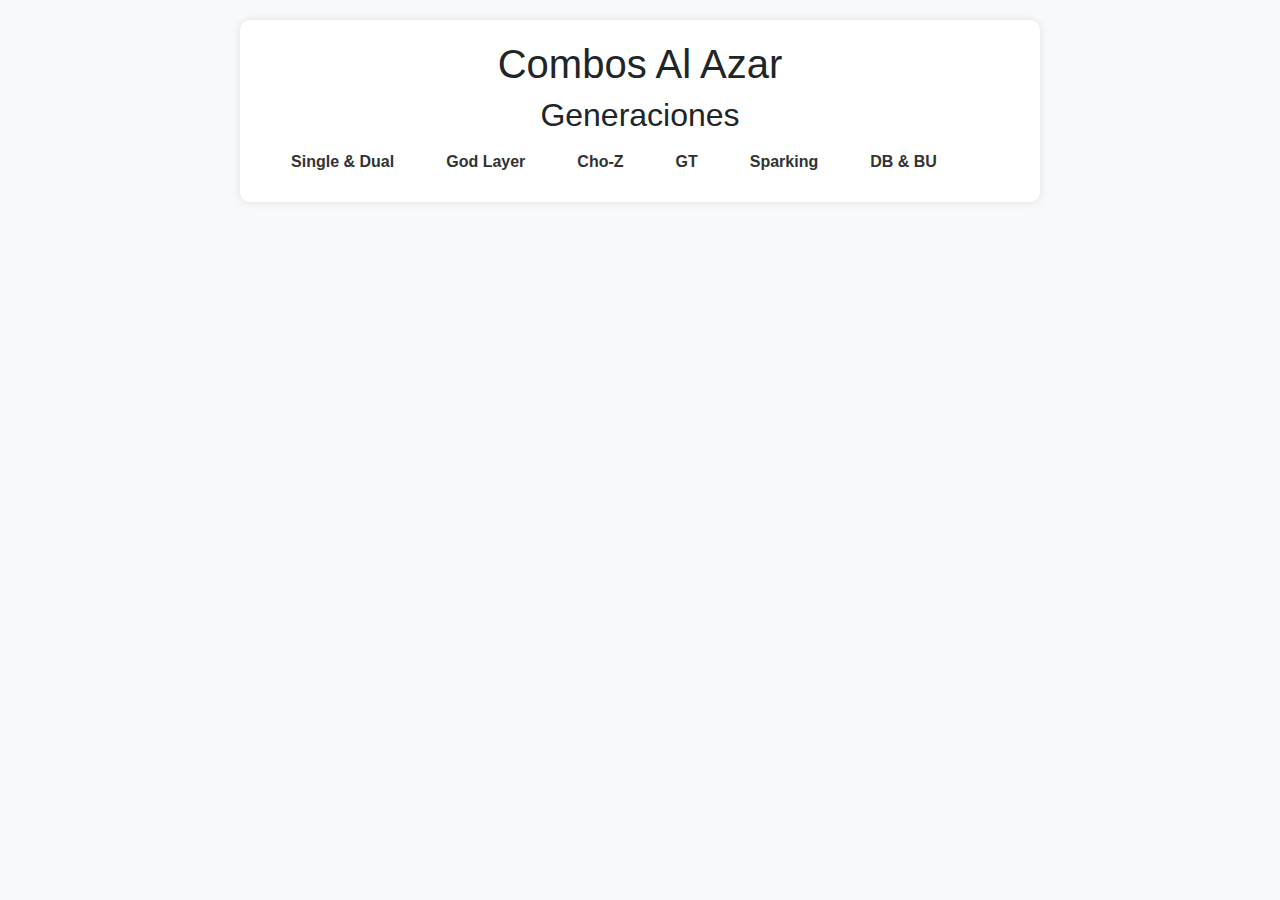
<file: index.html>
<!DOCTYPE html>
<html lang="en">
<head>
    <meta charset="UTF-8">
    <meta name="viewport" content="width=device-width, initial-scale=1.0">
    <link href="https://cdn.jsdelivr.net/npm/bootstrap@5.3.3/dist/css/bootstrap.min.css" rel="stylesheet" integrity="sha384-QWTKZyjpPEjISv5WaRU9OFeRpok6YctnYmDr5pNlyT2bRjXh0JMhjY6hW+ALEwIH" crossorigin="anonymous">
    <title>Combos Al Azar</title>
    <style>
        body {
            font-family: Arial, sans-serif;
            background-color: #f8f9fa;
            margin: 0;
            padding: 0;
        }

        .container {
            max-width: 800px;
            margin: 20px auto;
            padding: 20px;
            background-color: #fff;
            border-radius: 10px;
            box-shadow: 0 0 10px rgba(0, 0, 0, 0.1);
        }

        h1, h2 {
            text-align: center;
            color: #007bff;
        }

        ul.nav {
            justify-content: center;
        }

        ul.nav li {
            margin: 0 10px;
        }

        ul.nav a {
            color: #333;
            font-weight: bold;
        }

        ul.nav a:hover {
            color: #007bff;
        }
    </style>
</head>
<body>

    <div class="container">

        <h1 class="h1">Combos Al Azar</h1>

        <h2 class="h2">Generaciones</h2>

        <ul class="nav nav-pills">
            <li class="nav-item">
                <a class="nav-link" href="single&dual.html">Single & Dual</a>
            </li>
            <li class="nav-item">
                <a class="nav-link" href="godlayer.html">God Layer</a>
            </li>
            <li class="nav-item">
                <a class="nav-link" href="chozlayer.html">Cho-Z</a>
            </li>
            <li class="nav-item">
                <a class="nav-link" href="gt.html">GT</a>
            </li>
            <li class="nav-item">
                <a class="nav-link" href="sparking.html">Sparking</a>
            </li>
            <li class="nav-item">
                <a class="nav-link" href="db&but.html">DB & BU</a>
            </li>
            <li class="nav-item">
                <a class="nav-link" href="a.html"></a>
            </li>
        </ul>

    </div>
    
</body>
</html>
</file>
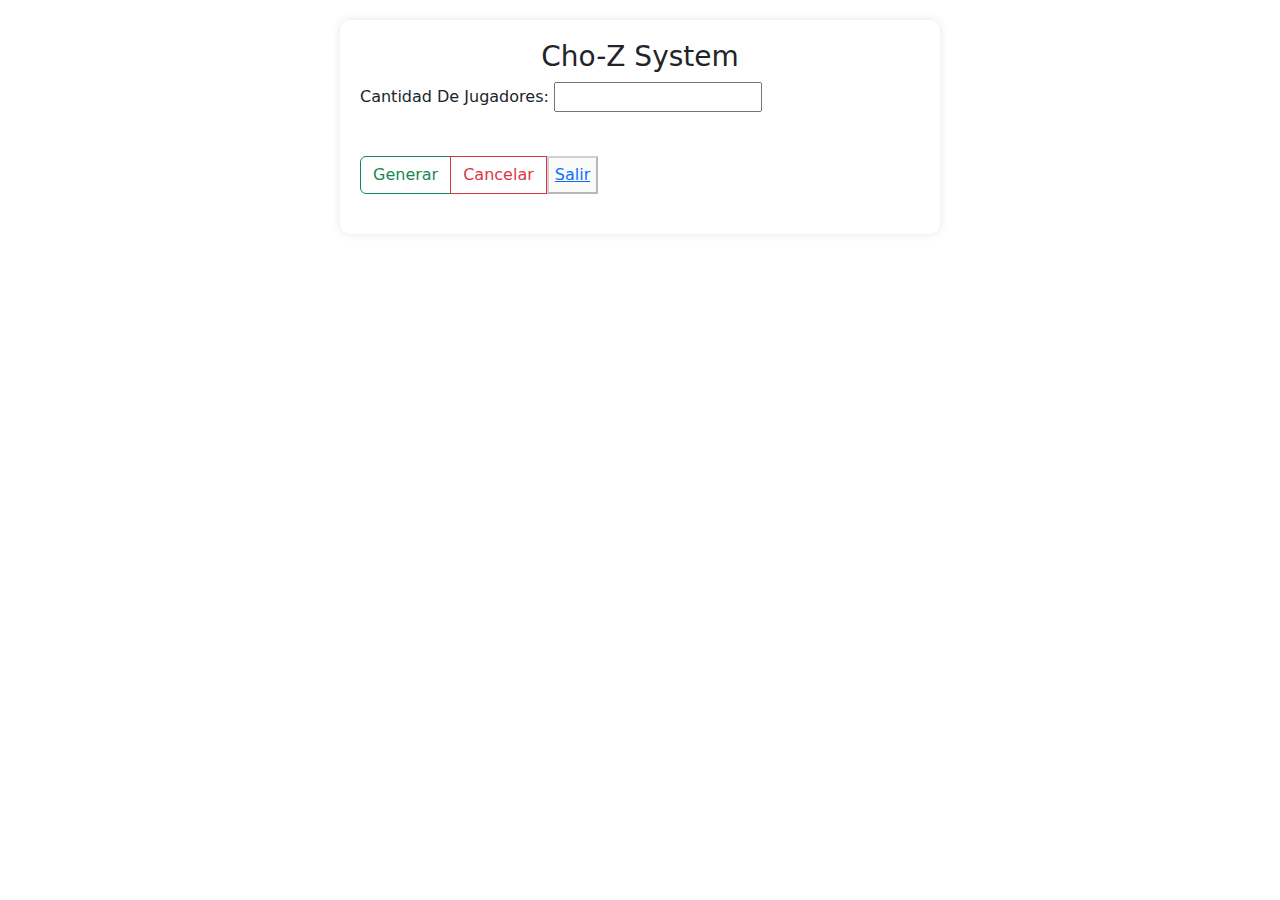
<file: chozlayer.html>
<!DOCTYPE html>
<html lang="en">
<head>
    <meta charset="UTF-8">
    <meta name="viewport" content="width=device-width, initial-scale=1.0">
    <script src="CombosChoZ.js"></script>
    <link rel="stylesheet" href="style.css">
    <link href="https://cdn.jsdelivr.net/npm/bootstrap@5.3.3/dist/css/bootstrap.min.css" rel="stylesheet" integrity="sha384-QWTKZyjpPEjISv5WaRU9OFeRpok6YctnYmDr5pNlyT2bRjXh0JMhjY6hW+ALEwIH" crossorigin="anonymous">
    <title>Document</title>
</head>
<body>

    <form action="">

        <h3>Cho-Z System</h3>
        
        Cantidad De Jugadores: <input type="number" id="txtCantidad"></input><br><br>


        <div class="btn-group" role="group" aria-label="Basic example">
            <button type="button" class="btn btn-outline-success" id="btnGenerar">Generar</button>
            <button type="button" class="btn btn-outline-danger">Cancelar</button>
            <button tclass="btn-close" disabled aria-label="Close"><a href="index.html">Salir</a></button>
        </div>

        <div id="res"></div>


    </form>

    <script>

            let btnGenerar = document.getElementById("btnGenerar");

            btnGenerar.addEventListener("click", function() {
                let txtCantidad = document.getElementById("txtCantidad").value;
                let mensaje = "";

                if (!isNaN(txtCantidad) && txtCantidad > 0) {
                    for (let i = 0; i < txtCantidad; i++) {
                        for (let j = 0; j < 4; j++) {
                            let nombreLayer = generarLayer();
                            let disco = discoGenerado();
                            let frame = generarFrames(disco);
                            let driver = generarDrivers();
                            
                            let comboLabel = (j === 3) ? "Combo opcional" : "Combo " + (j + 1);
                        
                            mensaje += "<strong>Jugador " + (i + 1) + ", " + comboLabel + ":</strong><br>" +
                            "<span style='color: blue;'>Layer:</span> " + nombreLayer + "<br>" +
                            "<span style='color: green;'>Disco:</span> " + (disco !== null ? disco : "No disponible") + "<br>" +
                            (frame ? "<span style='color: orange;'>Frame:</span> " + frame + "<br>" : "") +
                            (driver ? "<span style='color: red;'>Driver:</span> " + driver : "") + "<br><br>";
                        }
                        mensaje += "<hr>";
                    }
                } else {
                    mensaje = "Ingrese un número válido de jugadores.";
                }

                document.getElementById("res").innerHTML = mensaje;
            });

    </script>

</body>
</html>
</file>
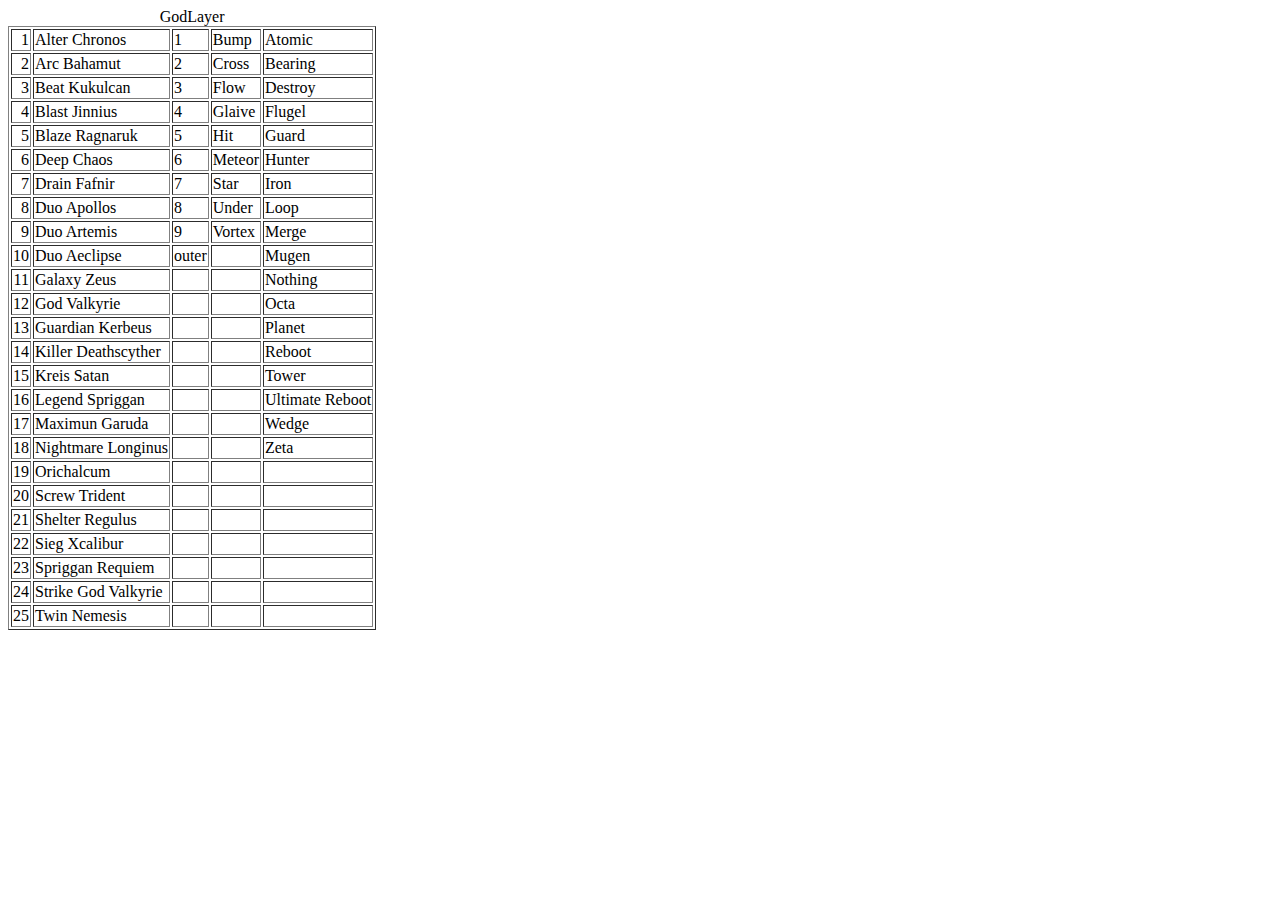
<file: Datos_GodLayer.html>
<HTML DIR=LTR>
<HEAD>
<META HTTP-EQUIV="Content-Type" CONTENT="text/html; charset=Windows-1252">
<TITLE>GodLayer</TITLE>
</HEAD>
<BODY>
<TABLE DIR=LTR BORDER>
<CAPTION>GodLayer</CAPTION>
<TR>
<TD DIR=LTR ALIGN=RIGHT>1</TD>
<TD DIR=LTR ALIGN=LEFT>&#65;&#108;&#116;&#101;&#114;&#32;&#67;&#104;&#114;&#111;&#110;&#111;&#115;</TD>
<TD DIR=LTR ALIGN=LEFT>&#49;</TD>
<TD DIR=LTR ALIGN=LEFT>&#66;&#117;&#109;&#112;</TD>
<TD DIR=LTR ALIGN=LEFT>&#65;&#116;&#111;&#109;&#105;&#99;</TD>
</TR>
<TR>
<TD DIR=LTR ALIGN=RIGHT>2</TD>
<TD DIR=LTR ALIGN=LEFT>&#65;&#114;&#99;&#32;&#66;&#97;&#104;&#97;&#109;&#117;&#116;</TD>
<TD DIR=LTR ALIGN=LEFT>&#50;</TD>
<TD DIR=LTR ALIGN=LEFT>&#67;&#114;&#111;&#115;&#115;</TD>
<TD DIR=LTR ALIGN=LEFT>&#66;&#101;&#97;&#114;&#105;&#110;&#103;</TD>
</TR>
<TR>
<TD DIR=LTR ALIGN=RIGHT>3</TD>
<TD DIR=LTR ALIGN=LEFT>&#66;&#101;&#97;&#116;&#32;&#75;&#117;&#107;&#117;&#108;&#99;&#97;&#110;</TD>
<TD DIR=LTR ALIGN=LEFT>&#51;</TD>
<TD DIR=LTR ALIGN=LEFT>&#70;&#108;&#111;&#119;</TD>
<TD DIR=LTR ALIGN=LEFT>&#68;&#101;&#115;&#116;&#114;&#111;&#121;</TD>
</TR>
<TR>
<TD DIR=LTR ALIGN=RIGHT>4</TD>
<TD DIR=LTR ALIGN=LEFT>&#66;&#108;&#97;&#115;&#116;&#32;&#74;&#105;&#110;&#110;&#105;&#117;&#115;</TD>
<TD DIR=LTR ALIGN=LEFT>&#52;</TD>
<TD DIR=LTR ALIGN=LEFT>&#71;&#108;&#97;&#105;&#118;&#101;</TD>
<TD DIR=LTR ALIGN=LEFT>&#70;&#108;&#117;&#103;&#101;&#108;</TD>
</TR>
<TR>
<TD DIR=LTR ALIGN=RIGHT>5</TD>
<TD DIR=LTR ALIGN=LEFT>&#66;&#108;&#97;&#122;&#101;&#32;&#82;&#97;&#103;&#110;&#97;&#114;&#117;&#107;</TD>
<TD DIR=LTR ALIGN=LEFT>&#53;</TD>
<TD DIR=LTR ALIGN=LEFT>&#72;&#105;&#116;</TD>
<TD DIR=LTR ALIGN=LEFT>&#71;&#117;&#97;&#114;&#100;</TD>
</TR>
<TR>
<TD DIR=LTR ALIGN=RIGHT>6</TD>
<TD DIR=LTR ALIGN=LEFT>&#68;&#101;&#101;&#112;&#32;&#67;&#104;&#97;&#111;&#115;</TD>
<TD DIR=LTR ALIGN=LEFT>&#54;</TD>
<TD DIR=LTR ALIGN=LEFT>&#77;&#101;&#116;&#101;&#111;&#114;</TD>
<TD DIR=LTR ALIGN=LEFT>&#72;&#117;&#110;&#116;&#101;&#114;</TD>
</TR>
<TR>
<TD DIR=LTR ALIGN=RIGHT>7</TD>
<TD DIR=LTR ALIGN=LEFT>&#68;&#114;&#97;&#105;&#110;&#32;&#70;&#97;&#102;&#110;&#105;&#114;</TD>
<TD DIR=LTR ALIGN=LEFT>&#55;</TD>
<TD DIR=LTR ALIGN=LEFT>&#83;&#116;&#97;&#114;</TD>
<TD DIR=LTR ALIGN=LEFT>&#73;&#114;&#111;&#110;</TD>
</TR>
<TR>
<TD DIR=LTR ALIGN=RIGHT>8</TD>
<TD DIR=LTR ALIGN=LEFT>&#68;&#117;&#111;&#32;&#65;&#112;&#111;&#108;&#108;&#111;&#115;</TD>
<TD DIR=LTR ALIGN=LEFT>&#56;</TD>
<TD DIR=LTR ALIGN=LEFT>&#85;&#110;&#100;&#101;&#114;</TD>
<TD DIR=LTR ALIGN=LEFT>&#76;&#111;&#111;&#112;</TD>
</TR>
<TR>
<TD DIR=LTR ALIGN=RIGHT>9</TD>
<TD DIR=LTR ALIGN=LEFT>&#68;&#117;&#111;&#32;&#65;&#114;&#116;&#101;&#109;&#105;&#115;</TD>
<TD DIR=LTR ALIGN=LEFT>&#57;</TD>
<TD DIR=LTR ALIGN=LEFT>&#86;&#111;&#114;&#116;&#101;&#120;</TD>
<TD DIR=LTR ALIGN=LEFT>&#77;&#101;&#114;&#103;&#101;</TD>
</TR>
<TR>
<TD DIR=LTR ALIGN=RIGHT>10</TD>
<TD DIR=LTR ALIGN=LEFT>&#68;&#117;&#111;&#32;&#65;&#101;&#99;&#108;&#105;&#112;&#115;&#101;</TD>
<TD DIR=LTR ALIGN=LEFT>&#111;&#117;&#116;&#101;&#114;</TD>
<TD></TD>
<TD DIR=LTR ALIGN=LEFT>&#77;&#117;&#103;&#101;&#110;</TD>
</TR>
<TR>
<TD DIR=LTR ALIGN=RIGHT>11</TD>
<TD DIR=LTR ALIGN=LEFT>&#71;&#97;&#108;&#97;&#120;&#121;&#32;&#90;&#101;&#117;&#115;</TD>
<TD></TD>
<TD></TD>
<TD DIR=LTR ALIGN=LEFT>&#78;&#111;&#116;&#104;&#105;&#110;&#103;</TD>
</TR>
<TR>
<TD DIR=LTR ALIGN=RIGHT>12</TD>
<TD DIR=LTR ALIGN=LEFT>&#71;&#111;&#100;&#32;&#86;&#97;&#108;&#107;&#121;&#114;&#105;&#101;</TD>
<TD></TD>
<TD></TD>
<TD DIR=LTR ALIGN=LEFT>&#79;&#99;&#116;&#97;</TD>
</TR>
<TR>
<TD DIR=LTR ALIGN=RIGHT>13</TD>
<TD DIR=LTR ALIGN=LEFT>&#71;&#117;&#97;&#114;&#100;&#105;&#97;&#110;&#32;&#75;&#101;&#114;&#98;&#101;&#117;&#115;</TD>
<TD></TD>
<TD></TD>
<TD DIR=LTR ALIGN=LEFT>&#80;&#108;&#97;&#110;&#101;&#116;</TD>
</TR>
<TR>
<TD DIR=LTR ALIGN=RIGHT>14</TD>
<TD DIR=LTR ALIGN=LEFT>&#75;&#105;&#108;&#108;&#101;&#114;&#32;&#68;&#101;&#97;&#116;&#104;&#115;&#99;&#121;&#116;&#104;&#101;&#114;</TD>
<TD></TD>
<TD></TD>
<TD DIR=LTR ALIGN=LEFT>&#82;&#101;&#98;&#111;&#111;&#116;</TD>
</TR>
<TR>
<TD DIR=LTR ALIGN=RIGHT>15</TD>
<TD DIR=LTR ALIGN=LEFT>&#75;&#114;&#101;&#105;&#115;&#32;&#83;&#97;&#116;&#97;&#110;</TD>
<TD></TD>
<TD></TD>
<TD DIR=LTR ALIGN=LEFT>&#84;&#111;&#119;&#101;&#114;</TD>
</TR>
<TR>
<TD DIR=LTR ALIGN=RIGHT>16</TD>
<TD DIR=LTR ALIGN=LEFT>&#76;&#101;&#103;&#101;&#110;&#100;&#32;&#83;&#112;&#114;&#105;&#103;&#103;&#97;&#110;</TD>
<TD></TD>
<TD></TD>
<TD DIR=LTR ALIGN=LEFT>&#85;&#108;&#116;&#105;&#109;&#97;&#116;&#101;&#32;&#82;&#101;&#98;&#111;&#111;&#116;</TD>
</TR>
<TR>
<TD DIR=LTR ALIGN=RIGHT>17</TD>
<TD DIR=LTR ALIGN=LEFT>&#77;&#97;&#120;&#105;&#109;&#117;&#110;&#32;&#71;&#97;&#114;&#117;&#100;&#97;</TD>
<TD></TD>
<TD></TD>
<TD DIR=LTR ALIGN=LEFT>&#87;&#101;&#100;&#103;&#101;</TD>
</TR>
<TR>
<TD DIR=LTR ALIGN=RIGHT>18</TD>
<TD DIR=LTR ALIGN=LEFT>&#78;&#105;&#103;&#104;&#116;&#109;&#97;&#114;&#101;&#32;&#76;&#111;&#110;&#103;&#105;&#110;&#117;&#115;</TD>
<TD></TD>
<TD></TD>
<TD DIR=LTR ALIGN=LEFT>&#90;&#101;&#116;&#97;</TD>
</TR>
<TR>
<TD DIR=LTR ALIGN=RIGHT>19</TD>
<TD DIR=LTR ALIGN=LEFT>&#79;&#114;&#105;&#99;&#104;&#97;&#108;&#99;&#117;&#109;</TD>
<TD></TD>
<TD></TD>
<TD></TD>
</TR>
<TR>
<TD DIR=LTR ALIGN=RIGHT>20</TD>
<TD DIR=LTR ALIGN=LEFT>&#83;&#99;&#114;&#101;&#119;&#32;&#84;&#114;&#105;&#100;&#101;&#110;&#116;</TD>
<TD></TD>
<TD></TD>
<TD></TD>
</TR>
<TR>
<TD DIR=LTR ALIGN=RIGHT>21</TD>
<TD DIR=LTR ALIGN=LEFT>&#83;&#104;&#101;&#108;&#116;&#101;&#114;&#32;&#82;&#101;&#103;&#117;&#108;&#117;&#115;</TD>
<TD></TD>
<TD></TD>
<TD></TD>
</TR>
<TR>
<TD DIR=LTR ALIGN=RIGHT>22</TD>
<TD DIR=LTR ALIGN=LEFT>&#83;&#105;&#101;&#103;&#32;&#88;&#99;&#97;&#108;&#105;&#98;&#117;&#114;</TD>
<TD></TD>
<TD></TD>
<TD></TD>
</TR>
<TR>
<TD DIR=LTR ALIGN=RIGHT>23</TD>
<TD DIR=LTR ALIGN=LEFT>&#83;&#112;&#114;&#105;&#103;&#103;&#97;&#110;&#32;&#82;&#101;&#113;&#117;&#105;&#101;&#109;</TD>
<TD></TD>
<TD></TD>
<TD></TD>
</TR>
<TR>
<TD DIR=LTR ALIGN=RIGHT>24</TD>
<TD DIR=LTR ALIGN=LEFT>&#83;&#116;&#114;&#105;&#107;&#101;&#32;&#71;&#111;&#100;&#32;&#86;&#97;&#108;&#107;&#121;&#114;&#105;&#101;</TD>
<TD></TD>
<TD></TD>
<TD></TD>
</TR>
<TR>
<TD DIR=LTR ALIGN=RIGHT>25</TD>
<TD DIR=LTR ALIGN=LEFT>&#84;&#119;&#105;&#110;&#32;&#78;&#101;&#109;&#101;&#115;&#105;&#115;</TD>
<TD></TD>
<TD></TD>
<TD></TD>
</TR>
</TABLE>
</BODY>
</HTML>
</file>
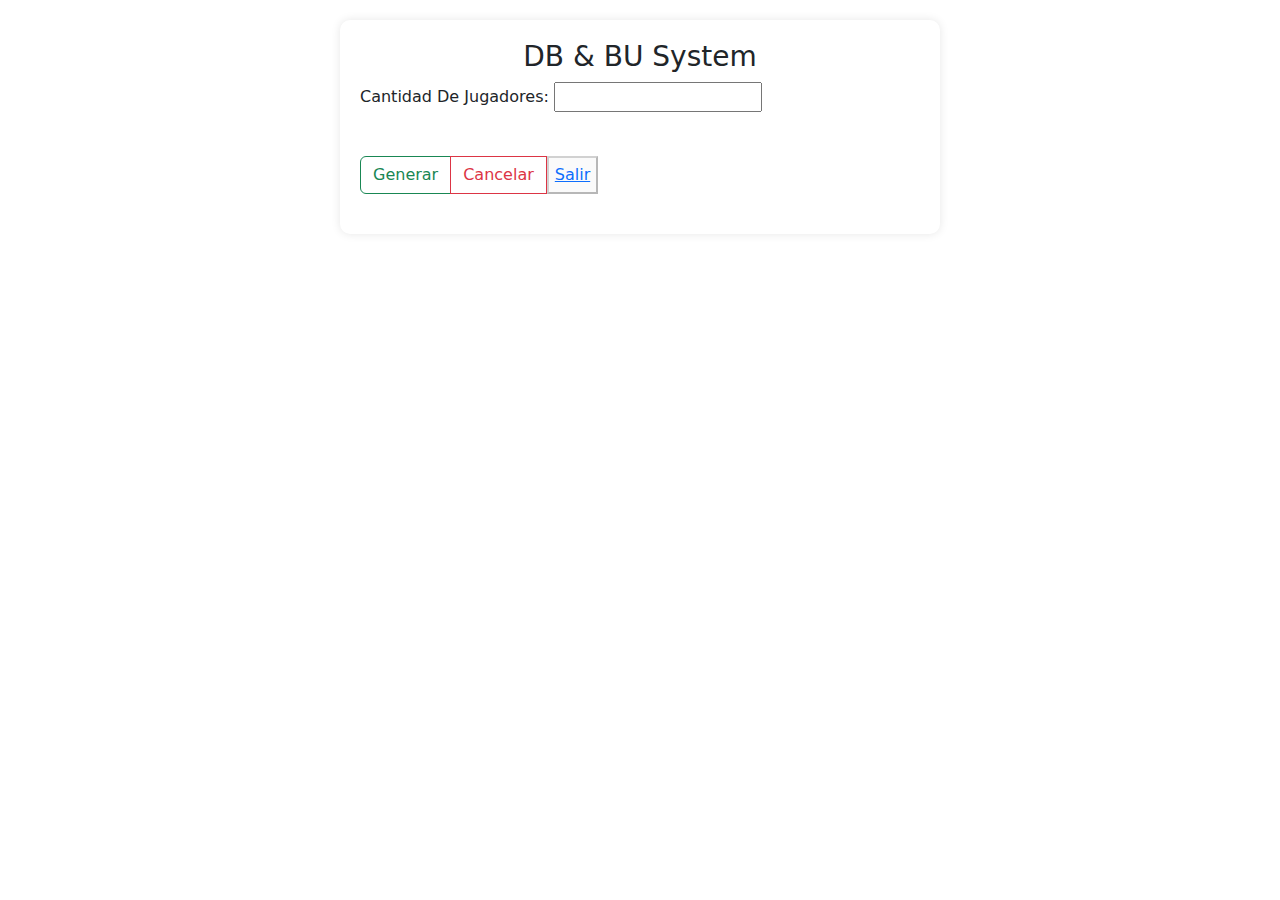
<file: db&but.html>
<!DOCTYPE html>
<html lang="en">
<head>
    <meta charset="UTF-8">
    <meta name="viewport" content="width=device-width, initial-scale=1.0">
    <script src="CombosChoZ.js"></script>
    <link rel="stylesheet" href="style.css">
    <link href="https://cdn.jsdelivr.net/npm/bootstrap@5.3.3/dist/css/bootstrap.min.css" rel="stylesheet" integrity="sha384-QWTKZyjpPEjISv5WaRU9OFeRpok6YctnYmDr5pNlyT2bRjXh0JMhjY6hW+ALEwIH" crossorigin="anonymous">
    <title>Document</title>
</head>
<body>

    <form action="">

        <h3>DB & BU System</h3>
        
        Cantidad De Jugadores: <input type="number" id="txtCantidad"></input><br><br>


        <div class="btn-group" role="group" aria-label="Basic example">
            <button type="button" class="btn btn-outline-success" id="btnGenerar">Generar</button>
            <button type="button" class="btn btn-outline-danger">Cancelar</button>
            <button tclass="btn-close" disabled aria-label="Close"><a href="index.html">Salir</a></button>
        </div>

        <div id="res"></div>


    </form>

    <script>

            let btnGenerar = document.getElementById("btnGenerar");

            btnGenerar.addEventListener("click", function() {
                let txtCantidad = document.getElementById("txtCantidad").value;
                let mensaje = "";

                if (!isNaN(txtCantidad) && txtCantidad > 0) {
                    for (let i = 0; i < txtCantidad; i++) {
                        for (let j = 0; j < 4; j++) {
                            let nombreLayer = generarLayer();
                            let disco = discoGenerado();
                            let frame = generarFrames(disco);
                            let driver = generarDrivers();
                        
                            mensaje += "<strong>Jugador " + (i + 1) + ", Combo " + (j + 1) + ":</strong><br>" +
                                    "Layer: " + nombreLayer + "<br>" +
                                    "Disco: " + (disco !== null ? disco : "No disponible") + "<br>" +
                                    (frame ? "Frame: " + frame + "<br>" : "") +
                                    (driver ? "Driver: " + driver : "") + "<br><br>";
                        }
                        mensaje += "<hr>";
                    }
                } else {
                    mensaje = "Ingrese un número válido de jugadores.";
                }

                document.getElementById("res").innerHTML = mensaje;
            });

    </script>

</body>
</html>
</file>
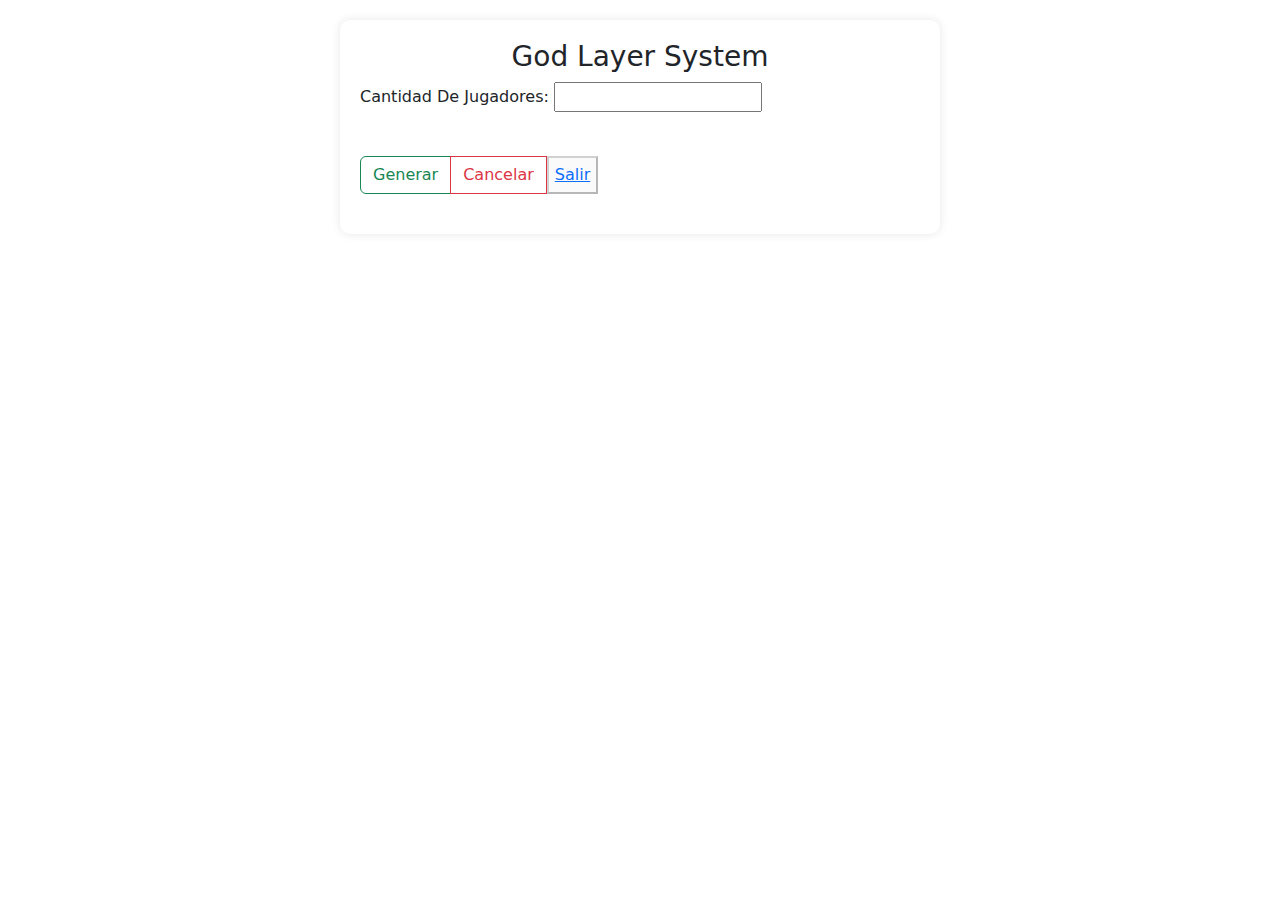
<file: godlayer.html>
<!DOCTYPE html>
<html lang="en">
<head>
    <meta charset="UTF-8">
    <meta name="viewport" content="width=device-width, initial-scale=1.0">
    <script src="CombosGod.js"></script>
    <link rel="stylesheet" href="style.css">
    <link href="https://cdn.jsdelivr.net/npm/bootstrap@5.3.3/dist/css/bootstrap.min.css" rel="stylesheet" integrity="sha384-QWTKZyjpPEjISv5WaRU9OFeRpok6YctnYmDr5pNlyT2bRjXh0JMhjY6hW+ALEwIH" crossorigin="anonymous">
    <title>Document</title>
</head>
<body>

    <form action="">

        <h3>God Layer System</h3>
        
        Cantidad De Jugadores: <input type="number" id="txtCantidad"></input><br><br>


        <div class="btn-group" role="group" aria-label="Basic example">
            <button type="button" class="btn btn-outline-success" id="btnGenerar">Generar</button>
            <button type="button" class="btn btn-outline-danger">Cancelar</button>
            <button tclass="btn-close" disabled aria-label="Close"><a href="index.html">Salir</a></button>
        </div>

        <div id="res"></div>


    </form>

    <script>

            let btnGenerar = document.getElementById("btnGenerar");

            btnGenerar.addEventListener("click", function() {
                let txtCantidad = document.getElementById("txtCantidad").value;
                let mensaje = "";

                if (!isNaN(txtCantidad) && txtCantidad > 0) {
                    for (let i = 0; i < txtCantidad; i++) {
                        for (let j = 0; j < 4; j++) {
                            let nombreLayer = generarLayer();
                            let disco = discoGenerado(nombreLayer);
                            let frame = generarFrames(disco);
                            let driver = generarDrivers();
                        
                            let comboLabel = (j === 3) ? "Combo opcional" : "Combo " + (j + 1);
                        
                            mensaje += "<strong>Jugador " + (i + 1) + ", " + comboLabel + ":</strong><br>" +
                            "<span style='color: blue;'>Layer:</span> " + nombreLayer + "<br>" +
                            "<span style='color: green;'>Disco:</span> " + (disco !== null ? disco : "No disponible") + "<br>" +
                            (frame ? "<span style='color: orange;'>Frame:</span> " + frame + "<br>" : "") +
                            (driver ? "<span style='color: red;'>Driver:</span> " + driver : "") + "<br><br>";
                        }
                        mensaje += "<hr>";
                    }
                } else {
                    mensaje = "Ingrese un número válido de jugadores.";
                }

                document.getElementById("res").innerHTML = mensaje;
            });

    </script>

</body>
</html>
</file>
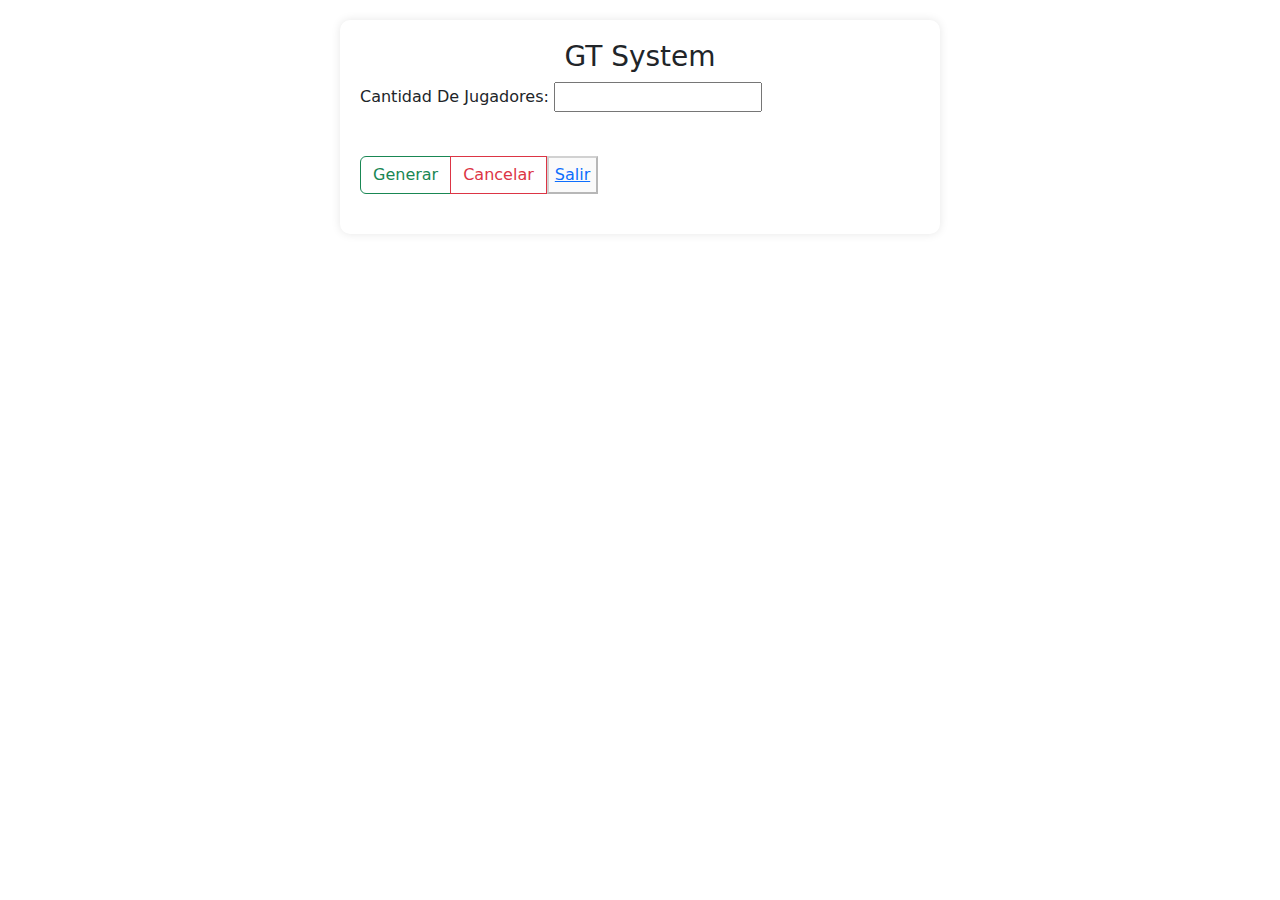
<file: gt.html>
<!DOCTYPE html>
<html lang="en">
<head>
    <meta charset="UTF-8">
    <meta name="viewport" content="width=device-width, initial-scale=1.0">
    <script src="CombosGT.js"></script>
    <link rel="stylesheet" href="style.css">
    <link href="https://cdn.jsdelivr.net/npm/bootstrap@5.3.3/dist/css/bootstrap.min.css" rel="stylesheet" integrity="sha384-QWTKZyjpPEjISv5WaRU9OFeRpok6YctnYmDr5pNlyT2bRjXh0JMhjY6hW+ALEwIH" crossorigin="anonymous">
    <title>Document</title>
</head>
<body>

    <form action="">

        <h3>GT System</h3>
        
        Cantidad De Jugadores: <input type="number" id="txtCantidad"></input><br><br>


        <div class="btn-group" role="group" aria-label="Basic example">
            <button type="button" class="btn btn-outline-success" id="btnGenerar">Generar</button>
            <button type="button" class="btn btn-outline-danger">Cancelar</button>
            <button tclass="btn-close" disabled aria-label="Close"><a href="index.html">Salir</a></button>
        </div>

        <div id="res"></div>


    </form>

    <script>

            let btnGenerar = document.getElementById("btnGenerar");

            btnGenerar.addEventListener("click", function() {
                let txtCantidad = document.getElementById("txtCantidad").value;
                let mensaje = "";

                if (!isNaN(txtCantidad) && txtCantidad > 0) {
                    for (let i = 0; i < txtCantidad; i++) {
                        for (let j = 0; j < 4; j++) {
                            let chip = gtChip();
                            let nombreLayer = generarLayer();
                            let disco = discoGenerado();
                            let frame = generarFrames(disco);
                            let driver = generarDrivers();
                        
                            mensaje += "<strong>Jugador " + (i + 1) + ", Combo " + (j + 1) + ":</strong><br>" +
                                    "Chip: " + chip + "<br>" +
                                    "Layer: " + nombreLayer + "<br>" +
                                    "Disco: " + (disco !== null ? disco : "No disponible") + "<br>" +
                                    (frame ? "Frame: " + frame + "<br>" : "") +
                                    (driver ? "Driver: " + driver : "") + "<br><br>";
                        }
                        mensaje += "<hr>";
                    }
                } else {
                    mensaje = "Ingrese un número válido de jugadores.";
                }

                document.getElementById("res").innerHTML = mensaje;
            });

    </script>

</body>
</html>
</file>
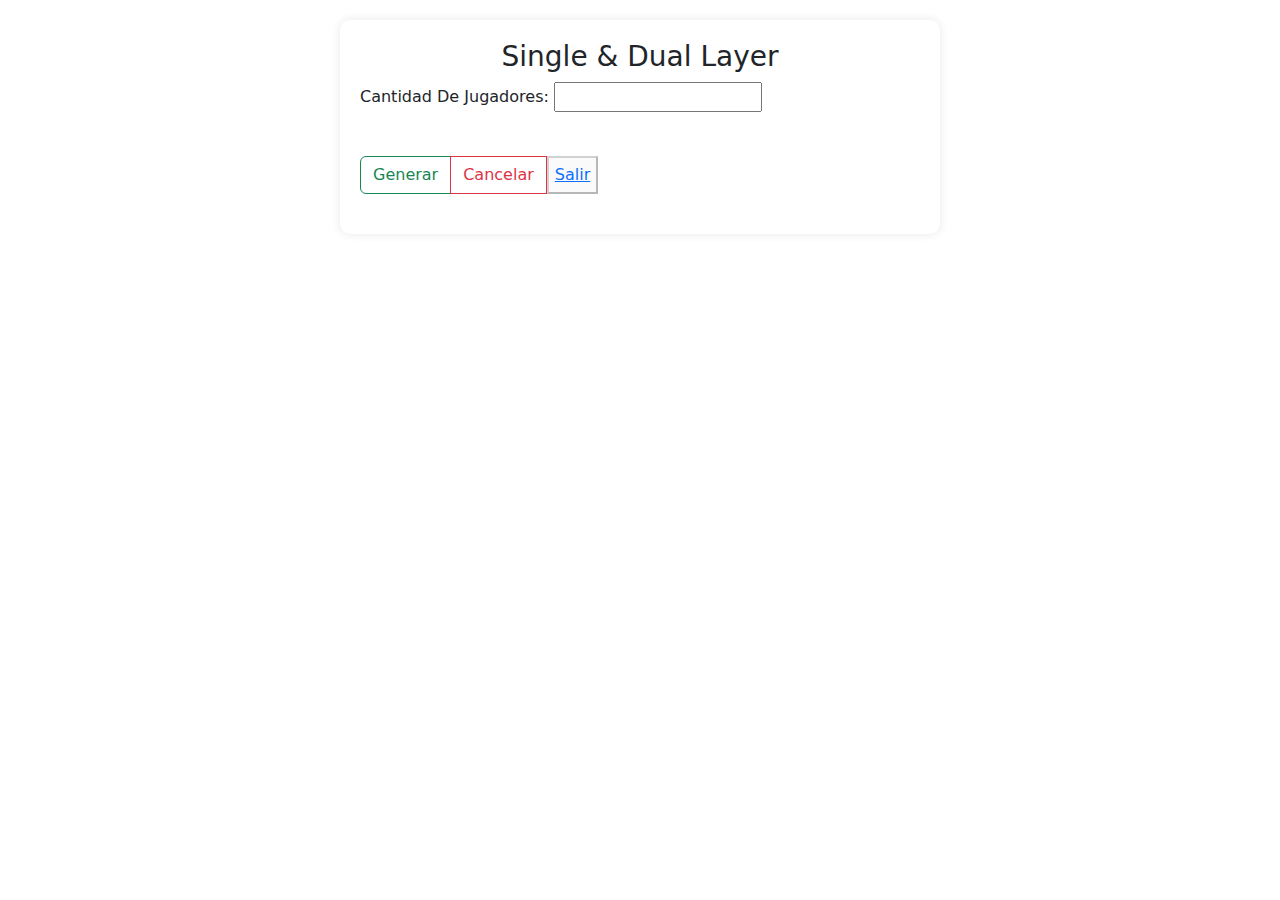
<file: single&dual.html>
<!DOCTYPE html>
<html lang="en">
<head>
    <meta charset="UTF-8">
    <meta name="viewport" content="width=device-width, initial-scale=1.0">
    <link rel="stylesheet" href="style.css">
    <script src="CombosBasicos.js"></script>
    <link href="https://cdn.jsdelivr.net/npm/bootstrap@5.3.3/dist/css/bootstrap.min.css" rel="stylesheet" integrity="sha384-QWTKZyjpPEjISv5WaRU9OFeRpok6YctnYmDr5pNlyT2bRjXh0JMhjY6hW+ALEwIH" crossorigin="anonymous">
    <title>Document</title>
</head>
<body>

    <form action="">

        <h3>Single & Dual Layer</h3>
        
        Cantidad De Jugadores: <input type="number" id="txtCantidad" min="1"></input><br><br>


        <div class="btn-group" role="group" aria-label="Basic example">
            <button type="button" class="btn btn-outline-success" id="btnGenerar">Generar</button>
            <button type="button" class="btn btn-outline-danger">Cancelar</button>
            <button tclass="btn-close" disabled aria-label="Close"><a href="index.html">Salir</a></button>
        </div>

        <div id="res"></div>


    </form>

    <script>

        let btnGenerar = document.getElementById("btnGenerar");
    
        btnGenerar.addEventListener("click", function() {
            let txtCantidad = document.getElementById("txtCantidad").value;
            let mensaje = "";
    
            if (!isNaN(txtCantidad) && txtCantidad > 0) {
                for (let i = 0; i < txtCantidad; i++) {
                    for (let j = 0; j < 4; j++) {
                        let nombreLayer = generarLayer();
                        let disco = generardiscos();
                        let driver = generarDrivers();
                        
                        let comboLabel = (j === 3) ? "Combo opcional" : "Combo " + (j + 1);
    
                        mensaje += "<strong>Jugador " + (i + 1) + ", " + comboLabel + ":</strong><br>" +
                            "<span style='color: blue;'>Layer:</span> " + nombreLayer + "<br>" +
                            "<span style='color: green;'>Disco:</span> " + (disco !== null ? disco : "No disponible") + "<br>" +
                            (driver ? "<span style='color: red;'>Driver:</span> " + driver : "") + "<br><br>";
                    }
                    mensaje += "<hr>";
                }
            } else {
                mensaje = "Ingrese un número válido de jugadores.";
            }
    
            document.getElementById("res").innerHTML = mensaje;
        });
    
    </script>

</body>
</html>
</file>
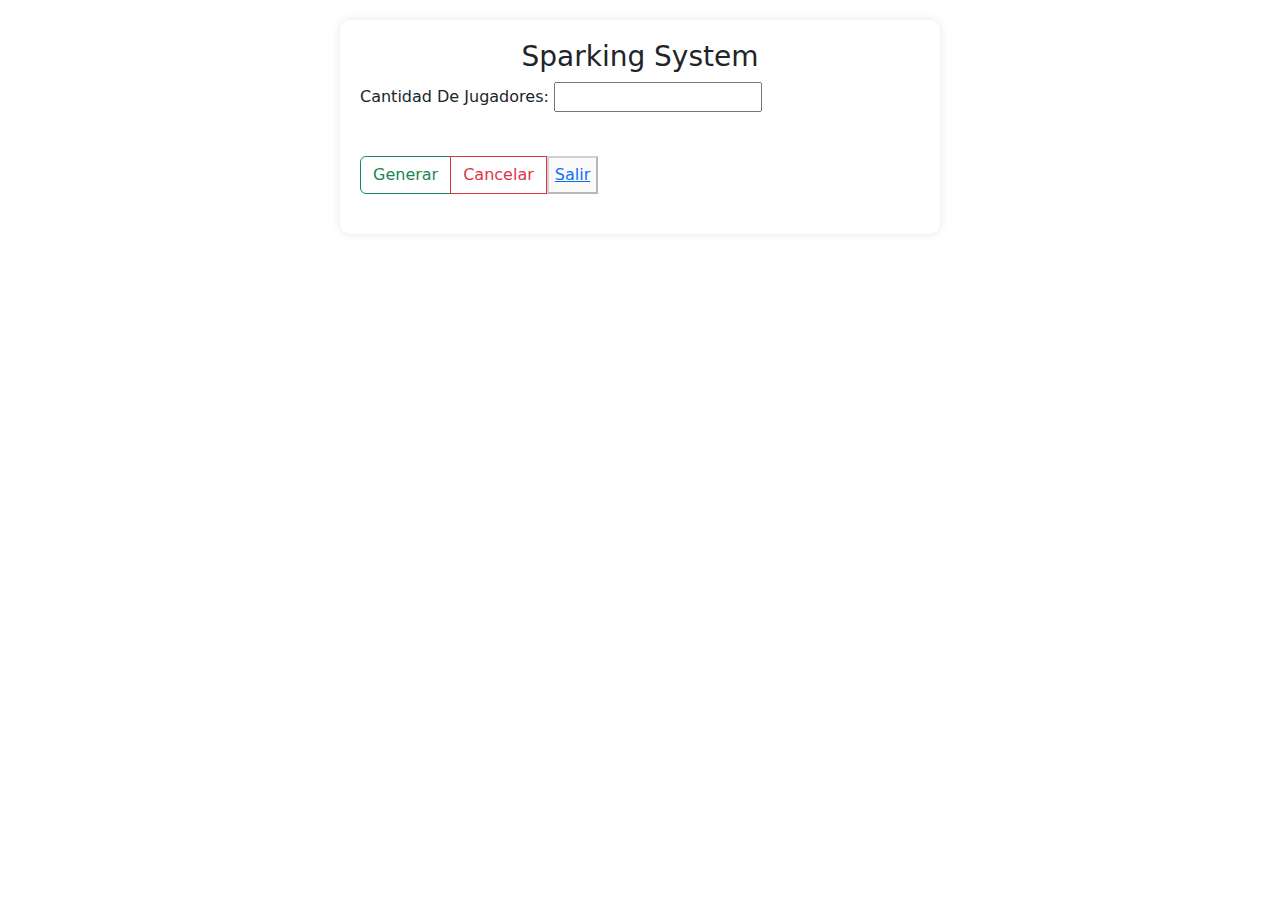
<file: sparking.html>
<!DOCTYPE html>
<html lang="en">
<head>
    <meta charset="UTF-8">
    <meta name="viewport" content="width=device-width, initial-scale=1.0">
    <script src="CombosChoZ.js"></script>
    <link rel="stylesheet" href="style.css">
    <link href="https://cdn.jsdelivr.net/npm/bootstrap@5.3.3/dist/css/bootstrap.min.css" rel="stylesheet" integrity="sha384-QWTKZyjpPEjISv5WaRU9OFeRpok6YctnYmDr5pNlyT2bRjXh0JMhjY6hW+ALEwIH" crossorigin="anonymous">
    <title>Document</title>
</head>
<body>

    <form action="">

        <h3>Sparking System</h3>
        
        Cantidad De Jugadores: <input type="number" id="txtCantidad"></input><br><br>


        <div class="btn-group" role="group" aria-label="Basic example">
            <button type="button" class="btn btn-outline-success" id="btnGenerar">Generar</button>
            <button type="button" class="btn btn-outline-danger">Cancelar</button>
            <button tclass="btn-close" disabled aria-label="Close"><a href="index.html">Salir</a></button>
        </div>

        <div id="res"></div>


    </form>

    <script>

            let btnGenerar = document.getElementById("btnGenerar");

            btnGenerar.addEventListener("click", function() {
                let txtCantidad = document.getElementById("txtCantidad").value;
                let mensaje = "";

                if (!isNaN(txtCantidad) && txtCantidad > 0) {
                    for (let i = 0; i < txtCantidad; i++) {
                        for (let j = 0; j < 4; j++) {
                            let nombreLayer = generarLayer();
                            let disco = discoGenerado();
                            let frame = generarFrames(disco);
                            let driver = generarDrivers();
                        
                            mensaje += "<strong>Jugador " + (i + 1) + ", Combo " + (j + 1) + ":</strong><br>" +
                                    "Layer: " + nombreLayer + "<br>" +
                                    "Disco: " + (disco !== null ? disco : "No disponible") + "<br>" +
                                    (frame ? "Frame: " + frame + "<br>" : "") +
                                    (driver ? "Driver: " + driver : "") + "<br><br>";
                        }
                        mensaje += "<hr>";
                    }
                } else {
                    mensaje = "Ingrese un número válido de jugadores.";
                }

                document.getElementById("res").innerHTML = mensaje;
            });

    </script>

</body>
</html>
</file>
<file: style.css>
body {
    font-family: Arial, sans-serif;
    background-color: #f8f9fa;
    margin: 0;
    padding: 20px;
}

form {
    max-width: 600px;
    margin: 0 auto;
    padding: 20px;
    background-color: #fff;
    border-radius: 10px;
    box-shadow: 0 0 10px rgba(0, 0, 0, 0.1);
}

h3 {
    text-align: center;
    margin-bottom: 20px;
}

.btn-group {
    margin-top: 20px;
    display: flex;
    justify-content: space-between;
}

#res {
    margin-top: 20px;
}

hr {
    margin: 20px 0;
    border: none;
    border-top: 1px solid #ccc;
}

/* Estilos para pantallas más pequeñas */
@media (max-width: 768px) {
    form {
        padding: 10px;
    }
    
    h3 {
        font-size: 1.5em;
    }
}
</file>
